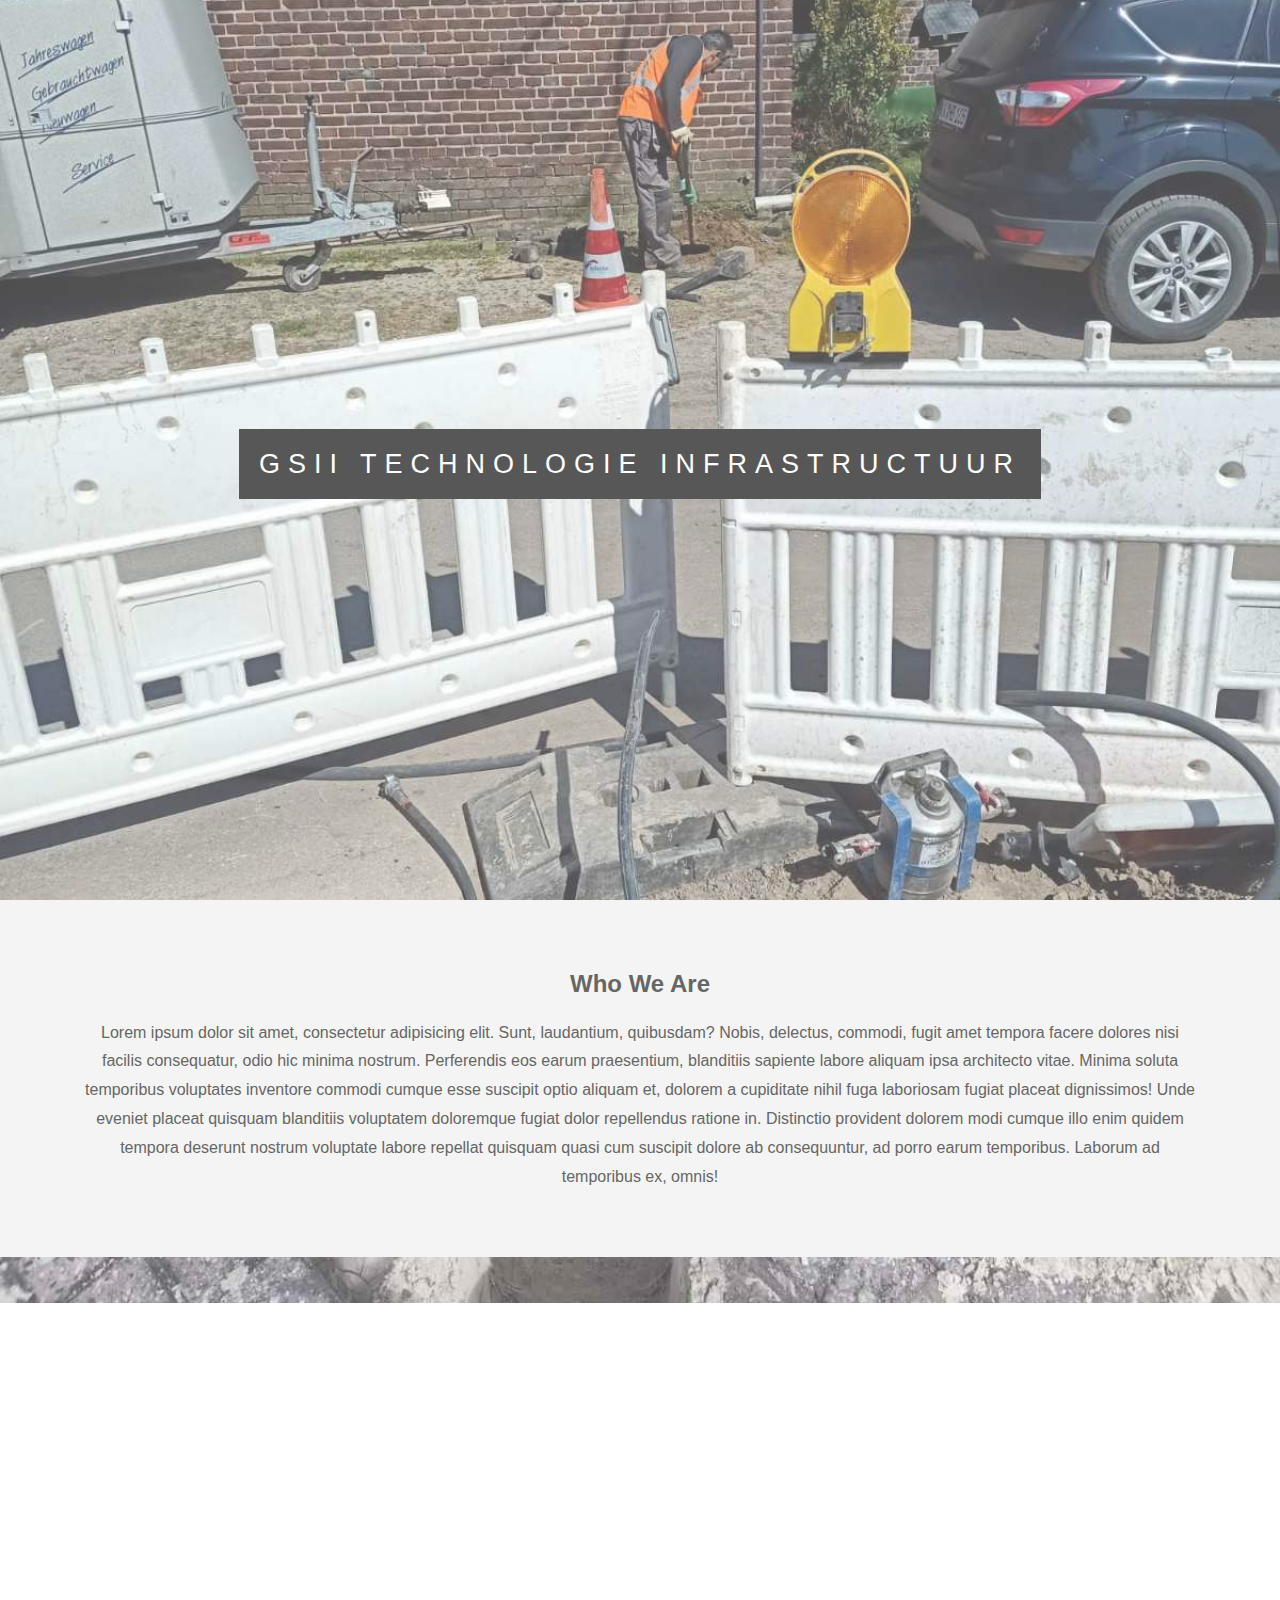
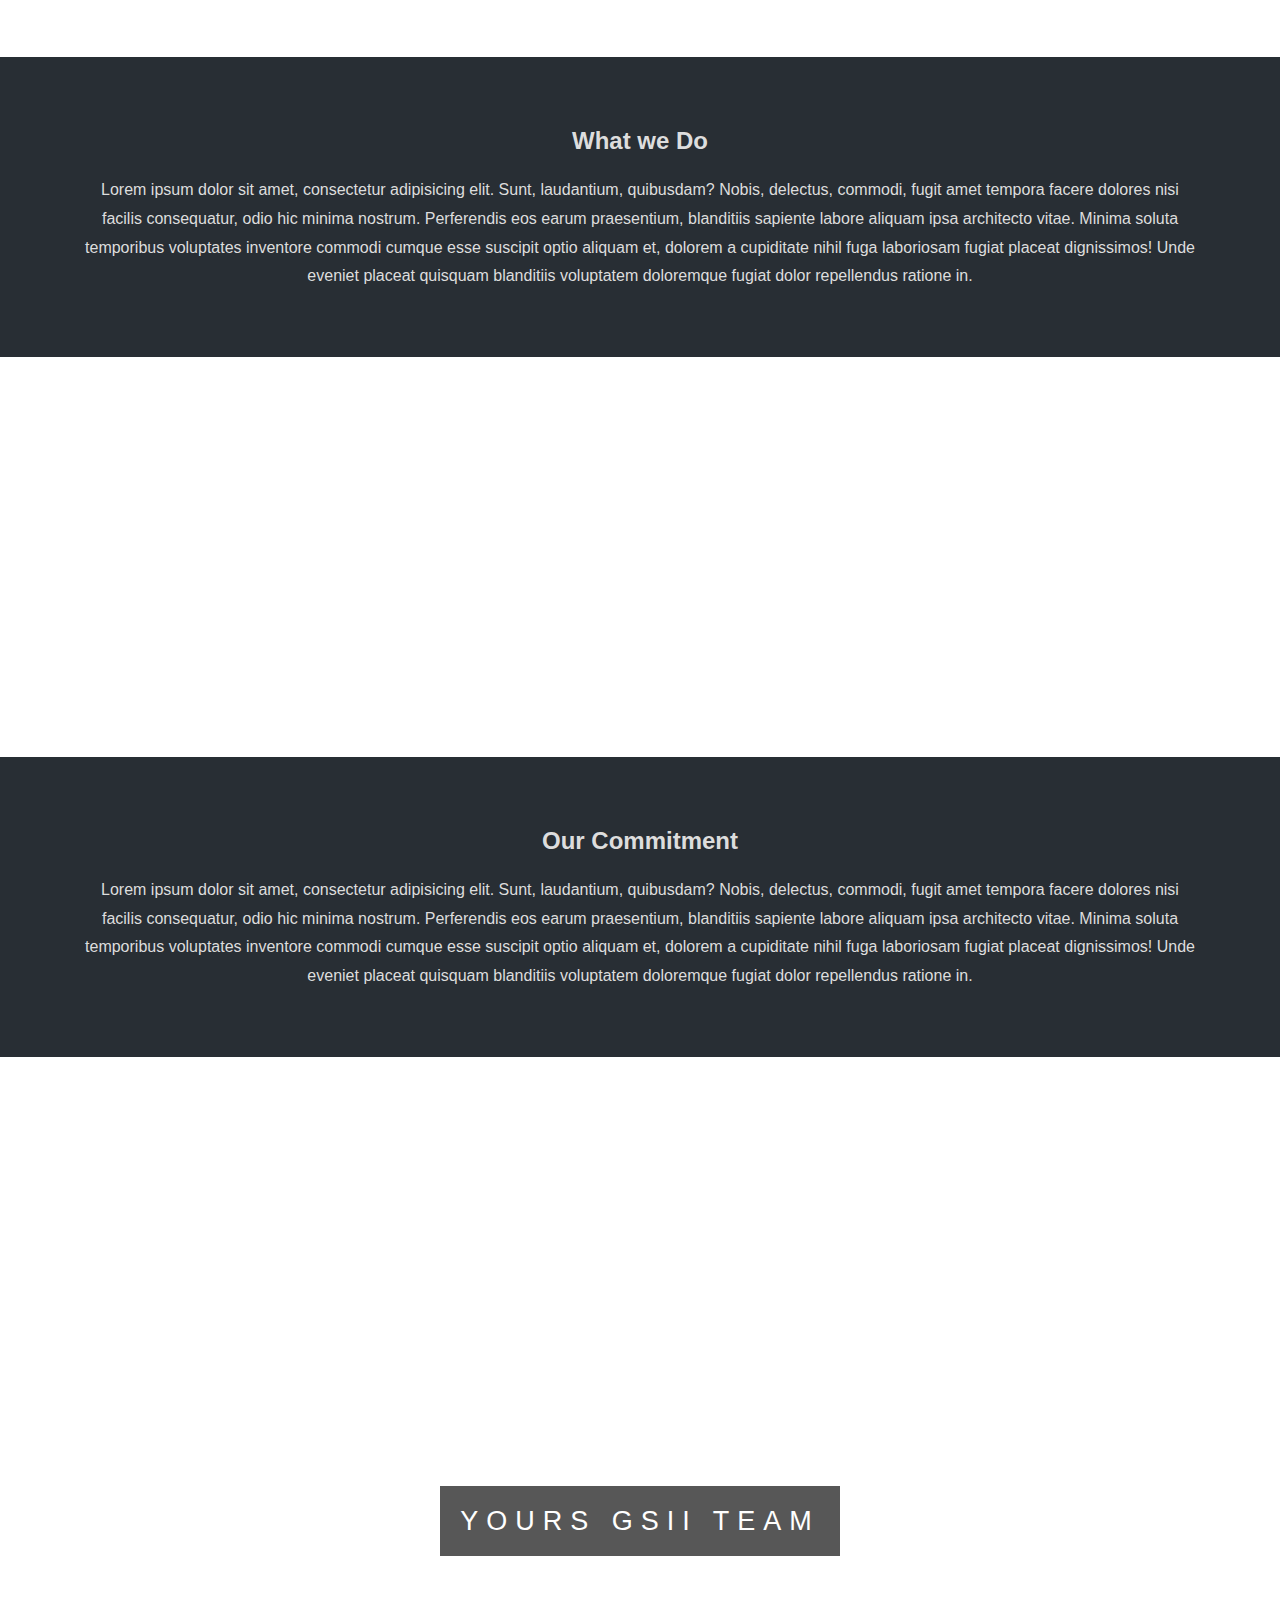
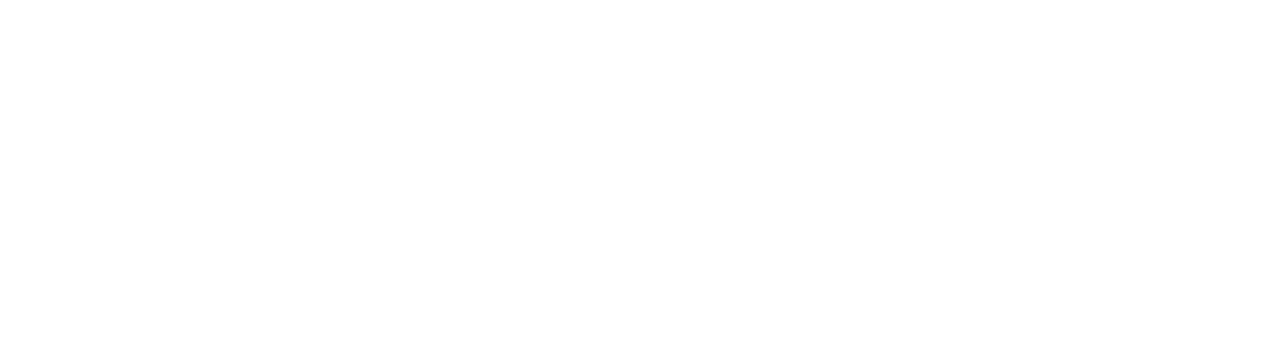
<file: temp.html>
<!DOCTYPE html>
<html lang="en">
<head>
  <meta charset="UTF-8">
  <meta name="viewport" content="width=device-width, initial-scale=1.0">
  <meta http-equiv="X-UA-Compatible" content="ie=edge">
  <title>GSII Technologie Infrastructuur</title>
  <link rel="stylesheet" href="./css/temp.css">
</head>
<body>
  <div class="pimg1">
    <div class="ptext">
      <span class="border">
        GSII Technologie Infrastructuur
      </span>
    </div>
  </div>

  <section class="section section-light">
    <h2>Who We Are</h2>
    <p>
      Lorem ipsum dolor sit amet, consectetur adipisicing elit. Sunt, laudantium, quibusdam? Nobis, delectus, commodi, fugit amet tempora facere dolores nisi facilis consequatur, odio hic minima nostrum. Perferendis eos earum praesentium, blanditiis sapiente labore aliquam ipsa architecto vitae. Minima soluta temporibus voluptates inventore commodi cumque esse suscipit optio aliquam et, dolorem a cupiditate nihil fuga laboriosam fugiat placeat dignissimos! Unde eveniet placeat quisquam blanditiis voluptatem doloremque fugiat dolor repellendus ratione in. Distinctio provident dolorem modi cumque illo enim quidem tempora deserunt nostrum voluptate labore repellat quisquam quasi cum suscipit dolore ab consequuntur, ad porro earum temporibus. Laborum ad temporibus ex, omnis!
    </p>
  </section>

  <div class="pimg2">
    <div class="ptext">
      <span class="border trans">
        Greatness
      </span>
    </div>
  </div>

  <section class="section section-dark">
    <h2>What we Do</h2>
    <p>
      Lorem ipsum dolor sit amet, consectetur adipisicing elit. Sunt, laudantium, quibusdam? Nobis, delectus, commodi, fugit amet tempora facere dolores nisi facilis consequatur, odio hic minima nostrum. Perferendis eos earum praesentium, blanditiis sapiente labore aliquam ipsa architecto vitae. Minima soluta temporibus voluptates inventore commodi cumque esse suscipit optio aliquam et, dolorem a cupiditate nihil fuga laboriosam fugiat placeat dignissimos! Unde eveniet placeat quisquam blanditiis voluptatem doloremque fugiat dolor repellendus ratione in.
    </p>
  </section>

  <div class="pimg3">
    <div class="ptext">
      <span class="border trans">
        Friendly
      </span>
    </div>
  </div>

  <section class="section section-dark">
    <h2>Our Commitment</h2>
    <p>
      Lorem ipsum dolor sit amet, consectetur adipisicing elit. Sunt, laudantium, quibusdam? Nobis, delectus, commodi, fugit amet tempora facere dolores nisi facilis consequatur, odio hic minima nostrum. Perferendis eos earum praesentium, blanditiis sapiente labore aliquam ipsa architecto vitae. Minima soluta temporibus voluptates inventore commodi cumque esse suscipit optio aliquam et, dolorem a cupiditate nihil fuga laboriosam fugiat placeat dignissimos! Unde eveniet placeat quisquam blanditiis voluptatem doloremque fugiat dolor repellendus ratione in.
    </p>
  </section>

  <div class="pimg1">
    <div class="ptext">
      <span class="border">
        Yours GSII Team
      </span>
    </div>
  </div>
</body>
</html>
</file>
<file: css/temp.css>
body, html{
  height:100%;
  margin:0;
  font-size:16px;
  font-family:"Lato", sans-serif;
  font-weight:400;
  line-height:1.8em;
  color:#666;
}

.pimg1, .pimg2, .pimg3{
  position:relative;
  opacity:0.70;
  background-position:center;
  background-size:cover;
  background-repeat:no-repeat;

  /*
    fixed = parallax
    scroll = normal
  */
  background-attachment:fixed;
}

.pimg1{
  background-image:url('../Photos/image1.jpg');
  min-height:100%;
}

.pimg2{
  background-image:url('../Photos/image2.jpg');
  min-height:400px;
}

.pimg3{
  background-image:url('../Photos/image3.jpg');
  min-height:400px;
}

.section{
  text-align:center;
  padding:50px 80px;
}

.section-light{
  background-color:#f4f4f4;
  color:#666;
}

.section-dark{
  background-color:#282e34;
  color:#ddd;
}

.ptext{
  position:absolute;
  top:50%;
  width:100%;
  text-align:center;
  color:#000;
  font-size:27px;
  letter-spacing:8px;
  text-transform:uppercase;
}

.ptext .border{
  background-color:#111;
  color:#fff;
  padding:20px;
}

.ptext .border.trans{
  background-color:transparent;
}

@media(max-width:568px){
  .pimg1, .pimg2, .pimg3{
    background-attachment:scroll;
  }
}
</file>
